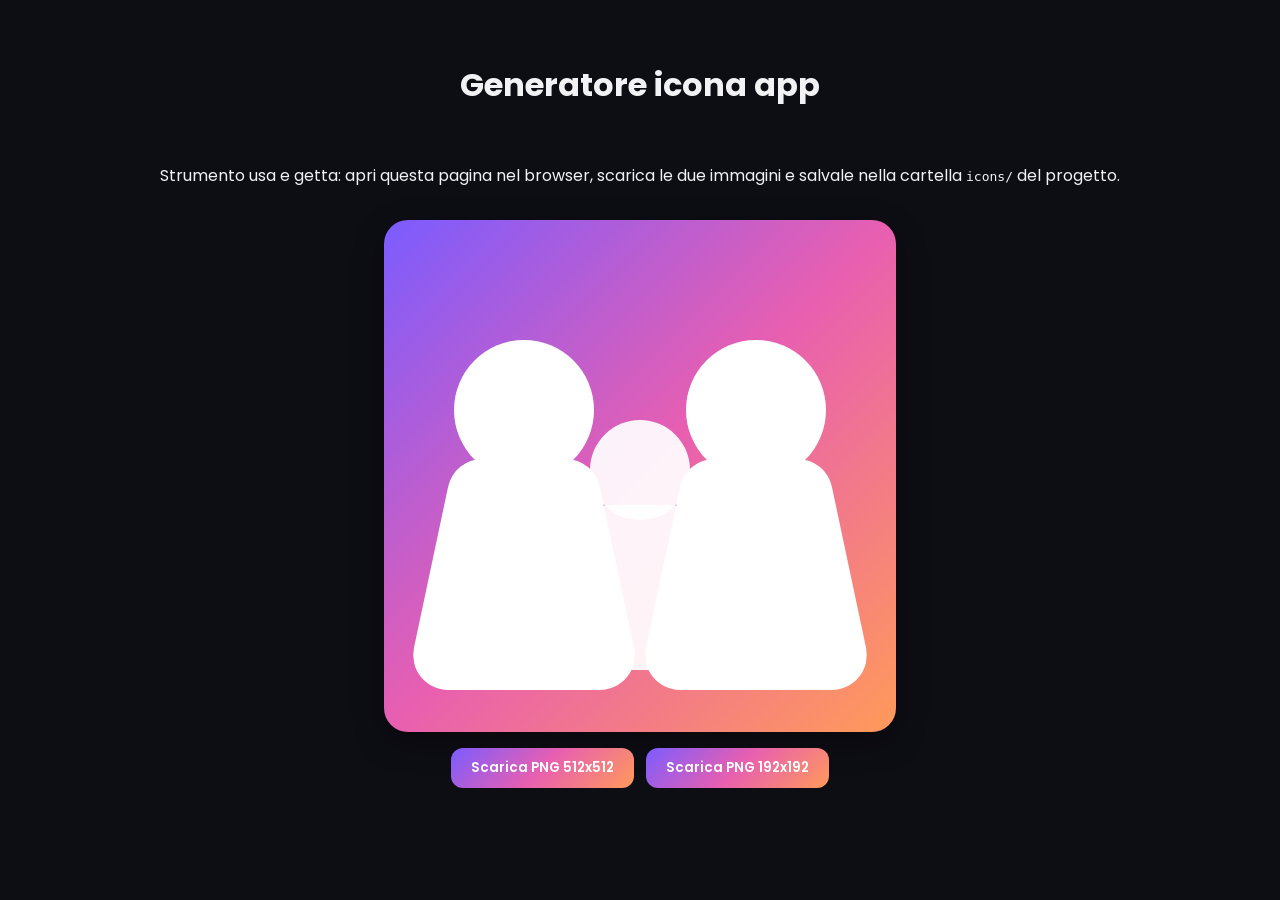
<file: generate-icon.html>
<!doctype html>
<html lang="it">
<head>
<meta charset="UTF-8">
<title>Generatore icona - Spese Famiglia</title>
<link rel="preconnect" href="https://fonts.googleapis.com">
<link rel="preconnect" href="https://fonts.gstatic.com" crossorigin>
<link href="https://fonts.googleapis.com/css2?family=Poppins:wght@700&display=swap" rel="stylesheet">
<style>
  body {
    font-family: 'Poppins', sans-serif;
    background: #0d0d14;
    color: #f2f2f5;
    display: flex;
    flex-direction: column;
    align-items: center;
    gap: 16px;
    padding: 32px;
  }
  canvas {
    border-radius: 24px;
    box-shadow: 0 10px 30px rgba(0, 0, 0, 0.4);
  }
  .azioni {
    display: flex;
    gap: 12px;
    flex-wrap: wrap;
    justify-content: center;
  }
  button {
    font-family: 'Poppins', sans-serif;
    font-weight: 600;
    padding: 10px 20px;
    border-radius: 12px;
    border: none;
    cursor: pointer;
    background: linear-gradient(135deg, #7b5cff, #e85fb0, #ff9a5a);
    color: #ffffff;
  }
</style>
</head>
<body>
  <h1>Generatore icona app</h1>
  <p>Strumento usa e getta: apri questa pagina nel browser, scarica le due immagini e salvale nella cartella <code>icons/</code> del progetto.</p>

  <canvas id="icona-canvas" width="512" height="512"></canvas>

  <div class="azioni">
    <button type="button" id="scarica-512">Scarica PNG 512x512</button>
    <button type="button" id="scarica-192">Scarica PNG 192x192</button>
  </div>

  <script>
    const canvas = document.getElementById("icona-canvas");
    const ctx = canvas.getContext("2d");

    function poligonoArrotondato(contesto, punti, raggio) {
      const ultimo = punti[punti.length - 1];
      const primo = punti[0];
      contesto.beginPath();
      contesto.moveTo((ultimo[0] + primo[0]) / 2, (ultimo[1] + primo[1]) / 2);
      for (let i = 0; i < punti.length; i++) {
        const corrente = punti[i];
        const successivo = punti[(i + 1) % punti.length];
        contesto.arcTo(corrente[0], corrente[1], successivo[0], successivo[1], raggio);
      }
      contesto.closePath();
    }

    function disegnaPersona(centroX, centroYTesta, raggioTesta, alpha) {
      ctx.save();
      ctx.globalAlpha = alpha;
      ctx.fillStyle = "#ffffff";

      // Testa
      ctx.beginPath();
      ctx.arc(centroX, centroYTesta, raggioTesta, 0, Math.PI * 2);
      ctx.fill();

      // Corpo: trapezoide arrotondato che si allarga verso il basso
      const spallaY = centroYTesta + raggioTesta * 0.7;
      const bodyBottomY = spallaY + raggioTesta * 3.3;
      const metaLarghezzaAlto = raggioTesta * 1.0;
      const metaLarghezzaBasso = raggioTesta * 1.7;
      const raggioAngoli = raggioTesta * 0.5;

      const punti = [
        [centroX - metaLarghezzaAlto, spallaY],
        [centroX + metaLarghezzaAlto, spallaY],
        [centroX + metaLarghezzaBasso, bodyBottomY],
        [centroX - metaLarghezzaBasso, bodyBottomY],
      ];

      poligonoArrotondato(ctx, punti, raggioAngoli);
      ctx.fill();

      ctx.restore();
    }

    function disegnaIcona() {
      const gradiente = ctx.createLinearGradient(0, 0, canvas.width, canvas.height);
      gradiente.addColorStop(0, "#7b5cff");
      gradiente.addColorStop(0.5, "#e85fb0");
      gradiente.addColorStop(1, "#ff9a5a");
      ctx.fillStyle = gradiente;
      ctx.fillRect(0, 0, canvas.width, canvas.height);

      // Adulto sinistro e adulto destro (simmetrici, stessa dimensione)
      disegnaPersona(140, 190, 70, 1);
      disegnaPersona(372, 190, 70, 1);

      // Figura centrale piu piccola, in primo piano (disegnata per ultima, leggermente trasparente)
      disegnaPersona(256, 250, 50, 0.92);
    }

    function scaricaPng(dimensione, nomeFile) {
      const canvasEsportazione = document.createElement("canvas");
      canvasEsportazione.width = dimensione;
      canvasEsportazione.height = dimensione;
      canvasEsportazione.getContext("2d").drawImage(canvas, 0, 0, dimensione, dimensione);

      const link = document.createElement("a");
      link.href = canvasEsportazione.toDataURL("image/png");
      link.download = nomeFile;
      document.body.appendChild(link);
      link.click();
      document.body.removeChild(link);
    }

    disegnaIcona();

    document.getElementById("scarica-512").addEventListener("click", () => scaricaPng(512, "icon-512.png"));
    document.getElementById("scarica-192").addEventListener("click", () => scaricaPng(192, "icon-192.png"));
  </script>
</body>
</html>
</file>
